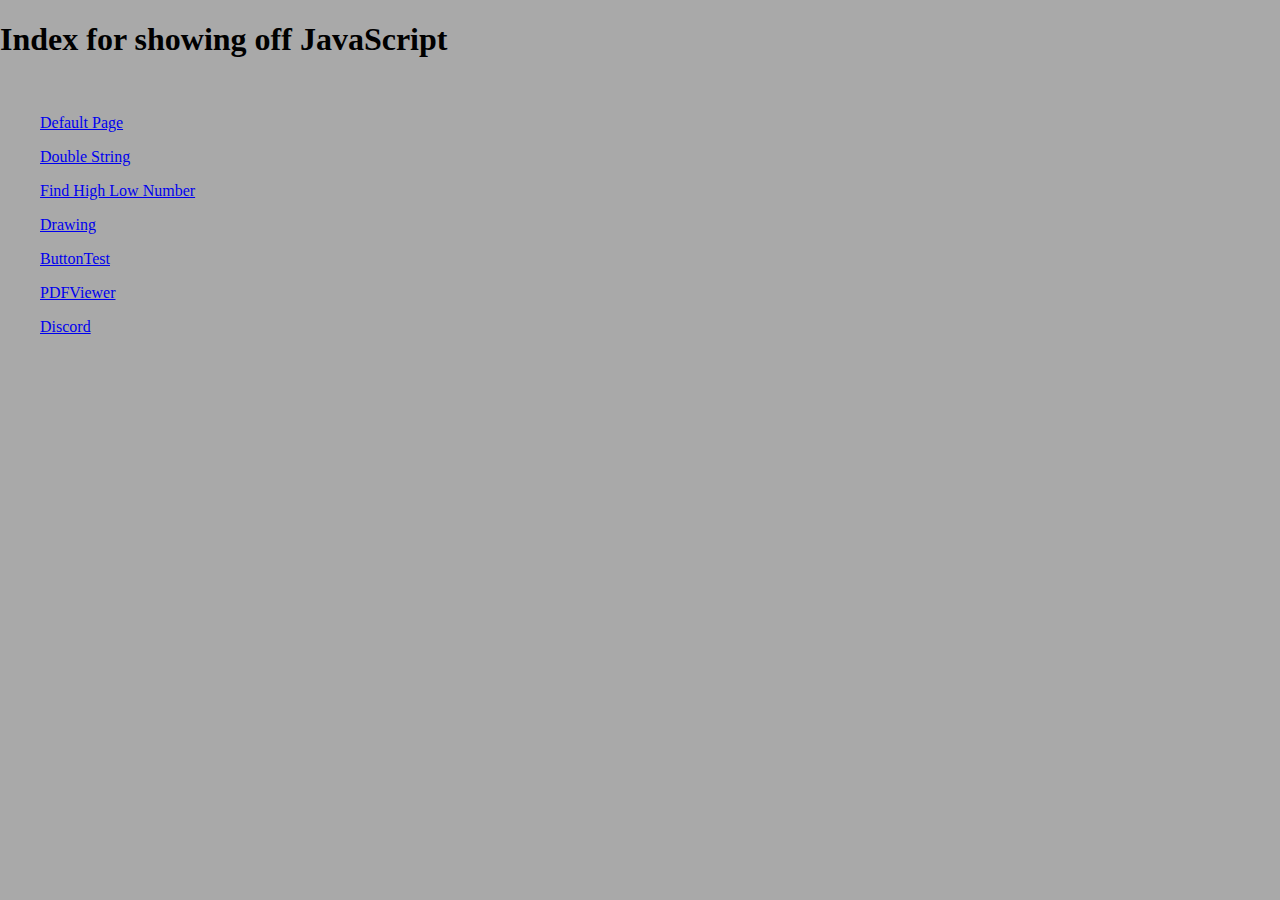
<file: index.html>
<!DOCTYPE html>
<html lang="en">
  <head>
     <meta name="viewport" content="width=device-width, initial-scale=1.0">
    <link rel="stylesheet" href="Pages\Style\Base.css">
    <title>JavaScript Index</title>
  </head>
  <body>
    <div id="frameHolder" class="fullheight">
      <iframe id="baseFrame" src="indexActual.html" height="99%" width="100%" style="border:none;" marginwidth=0 margrinheight=0 frameborder=0>
      </iframe>
    </div>
  </body>
</html>
</file>
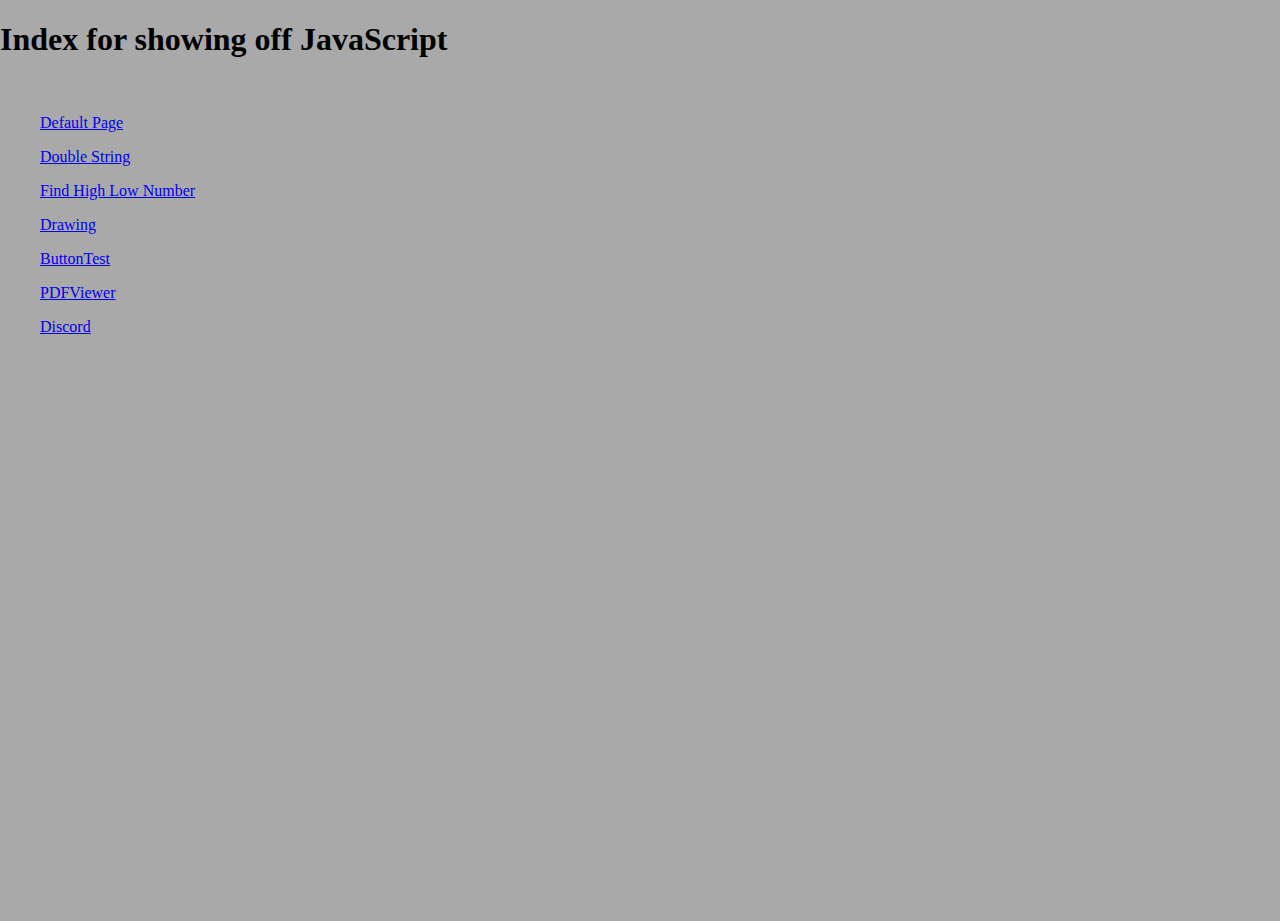
<file: indexActual.html>
<!--
Create RNG Page
Dice Page
DND Info Page
Style with web designer
hidden art and picture zone
Discord Page?
Social links
Intro Page
Host Resume
 -->
<!DOCTYPE html>
<html lang="en">
  <head>
     <meta name="viewport" content="width=device-width, initial-scale=1.0"> 
    <link rel="stylesheet" href="Pages\Style\Base.css">
    <title>JavaScript Index</title>
  </head>
  <body>

    <h1>Index for showing off JavaScript</h1>
    </br>
    <ul><a href="Pages\Default.html">Default Page</a></ul>
    <ul><a href="Pages\DoubleString.html">Double String</a></ul>
    <ul><a href="Pages\FindHighLowNum.html">Find High Low Number</a></ul>
    <ul><a href="Pages\Drawing.html">Drawing</a></ul>
    <ul><a href="Pages\ButtonTest.html">ButtonTest</a></ul>
    <ul><a href="Pages\PdfViewer.html">PDFViewer</a></ul>
    <ul><a href="Pages\Discord.html">Discord</a></ul>
 
 
 
  </body>
</html>
</file>
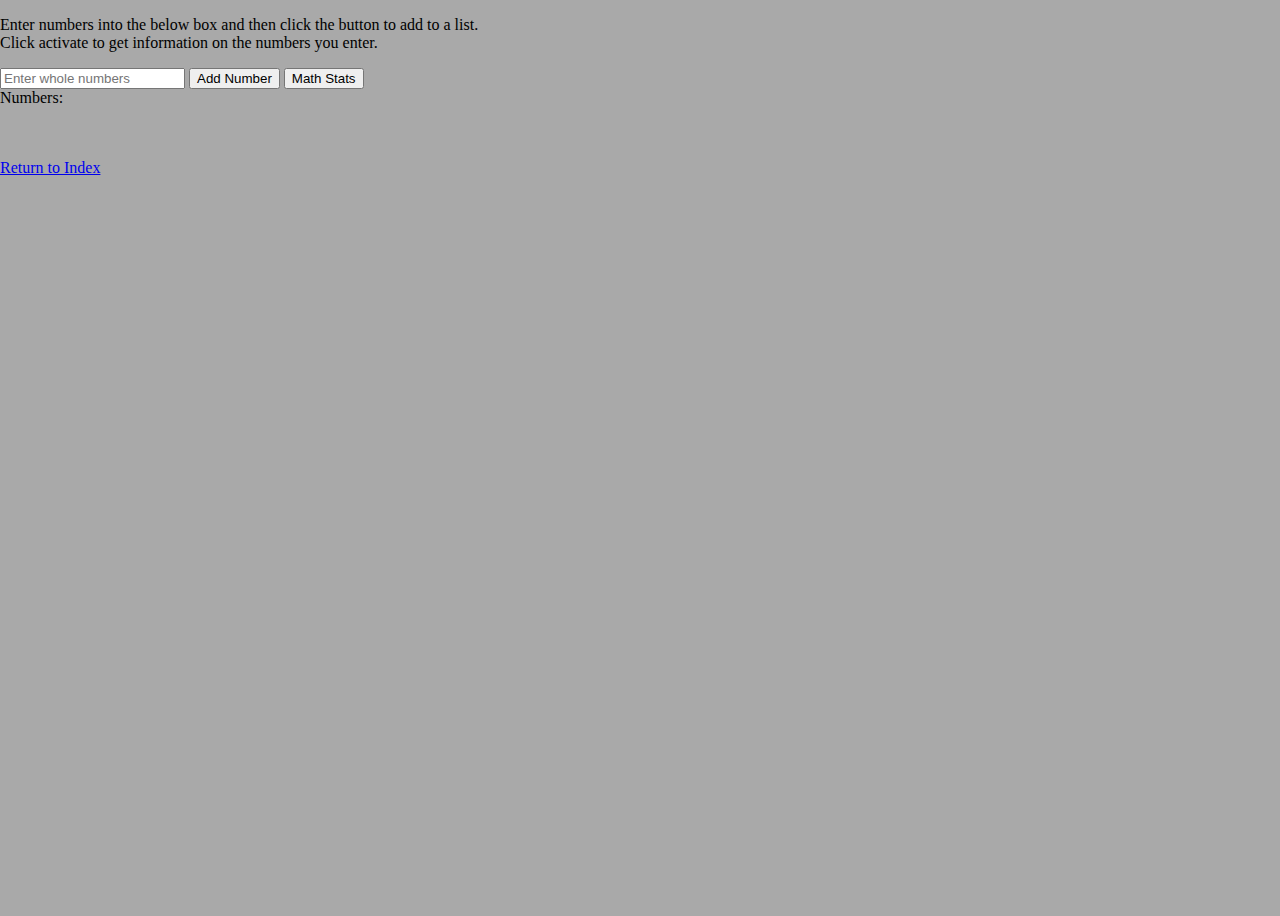
<file: Pages/ButtonTest.html>
<!DOCTYPE html>
<html lang="en">
  <head>
     <meta name="viewport" content="width=device-width, initial-scale=1.0"> 
    <link rel="stylesheet" href="Style\Base.css">
    <script src="PageScripts/ButtonTest.js"></script>
    <title>Button Testing Page</title>
    <script>
    let arrCount =0;
    let arrUser = [];
    </script>
  </head>
  <body>
    <p>Enter numbers into the below box and then click the button to add to a list.</br>
      Click activate to get information on the numbers you enter.</p>
    <input type="text" id="numBox" placeholder="Enter whole numbers">
    <input type="button" id="addBtn" value="Add Number" onclick="addValue()">
    <input type="button" id="mathBtn" value="Math Stats" onclick="mathStats(arrUser,hideBtn.id)">
    <input type="button" id="hideBtn" value="Hide Stats" onclick="hideStats()" style="visibility:hidden;">
    <div id="numAdd">
      Numbers:
    </div>
    <br>
    <script>
      function addValue(){
        var curNum = document.getElementById("numBox").value;
        if(Number.isInteger(Number(curNum))){
          arrUser[arrCount] = curNum;
          arrCount++;
          document.getElementById("numAdd").innerHTML = "Numbers: " +arrUser;
        }
        else{
          alert('Value ' +curNum +' is not a number. Please enter a valid number');
        }
        document.getElementById("numBox").value="";

      }
      /*function activate(){
          mathStats(arrUser,hideBtn.id);
      }*/
      /*function hide(){
        document.getElementById("hideBtn").style.visibility = "hidden";
      }*/
      /*function removeAuto(){

        if(clearText==0){
          document.getElementById("numBox").value="";
        }
        clearText++;
        //alert();
      }*/
    </script>
    <div id="mathStatsDiv" style="visibility:hidden">
    </div>
    <br>
    <div id="overallStatsDiv" style="visibility:hidden">
    </div>
    <p>
      <a href="../index.html">Return to Index</a>
    </P>
  </body>
</html>
</file>
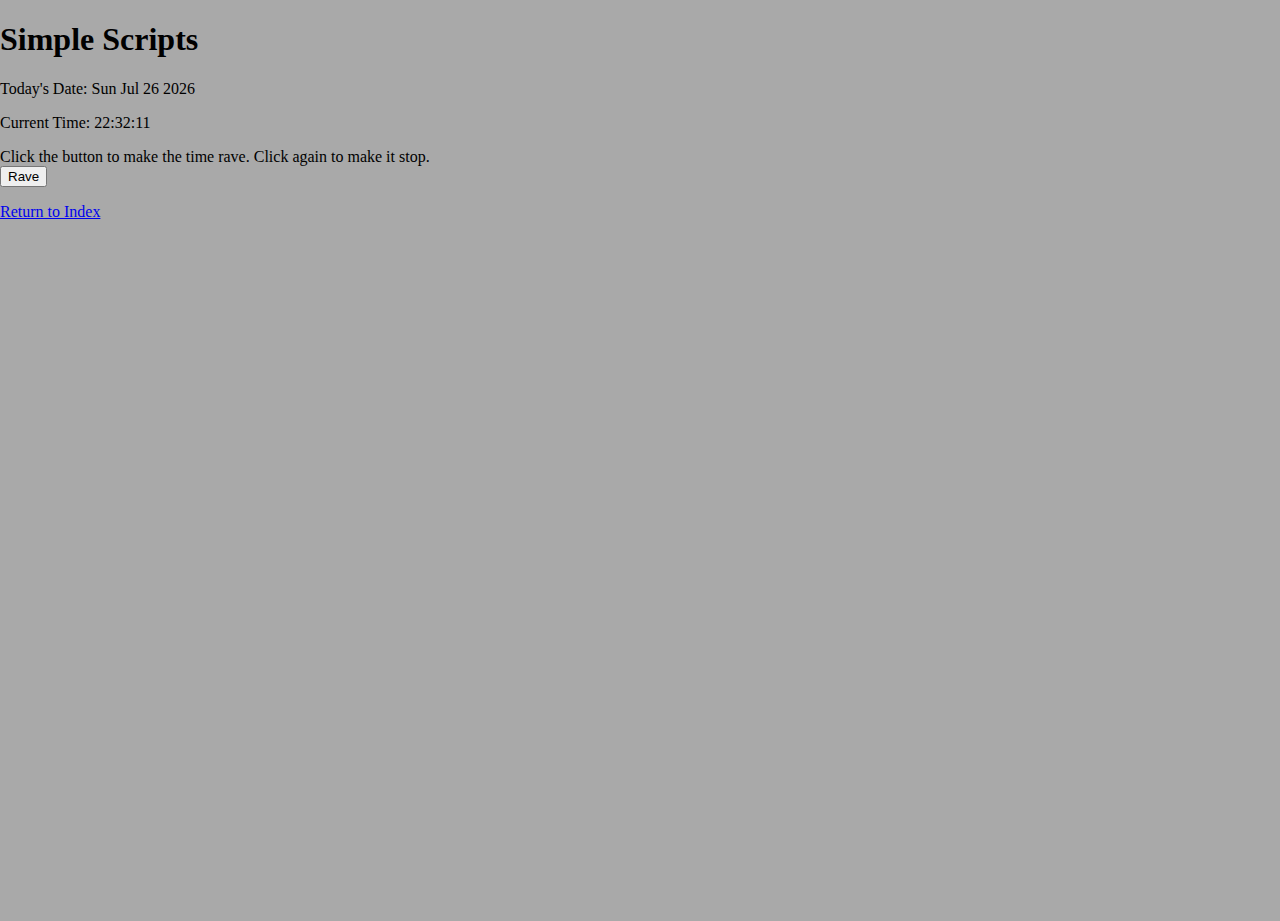
<file: Pages/Default.html>
<!DOCTYPE html>
<html lang="en">
  <head>
     <meta name="viewport" content="width=device-width, initial-scale=1.0"> 
    <link rel="stylesheet" href="Style\Base.css">
    <script src="PageScripts/Default.js"></script>
    <script src="Resources/w3color.js"></script>
    <script>
      let raveClicked =0;
      let counter=0;
      let invert=0;
      let colorVar = new w3color("#000000");
    </script>
    <title>Default Page</title>
  </head>
  <body onload="timer()">
    <h1>Simple Scripts</h1>
    <p>Today's Date:
      <script>
        Default();
      </script>
    </p>
    <div style="display: inline;" id="clockArea"></div>
    <p>
      Click the button to make the time rave. Click again to make it stop.</br>
      <input type="button" value="Rave" id="buttonRave" onclick="Rave()">
    </p>

    <p>
      <a href="../index.html">Return to Index</a>
    </p>
  </body>
</html>
</file>
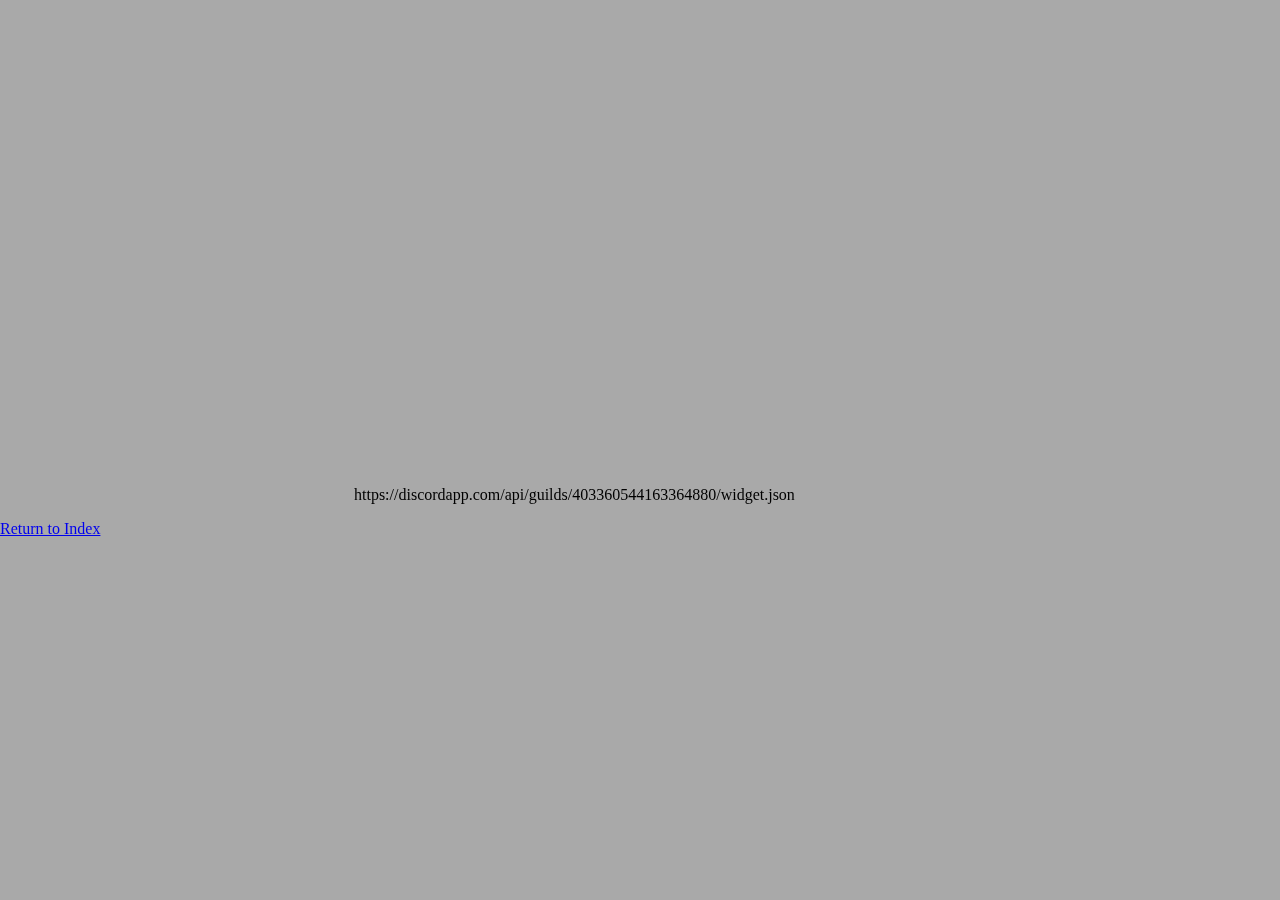
<file: Pages/Discord.html>
<!DOCTYPE html>
<html lang="en">
  <head>
     <meta name="viewport" content="width=device-width, initial-scale=1.0"> 
    <link rel="stylesheet" href="Style\Base.css">

    <title>Discord</title>
  </head>
  <body>
    <iframe src="https://discordapp.com/widget?id=403360544163364880&theme=dark"
    width="350" height="500" allowtransparency="true" frameborder="0"></iframe>
    https://discordapp.com/api/guilds/403360544163364880/widget.json
    <p>
      <a href="../index.html">Return to Index</a>
    </p>
  </body>
</html>
</file>
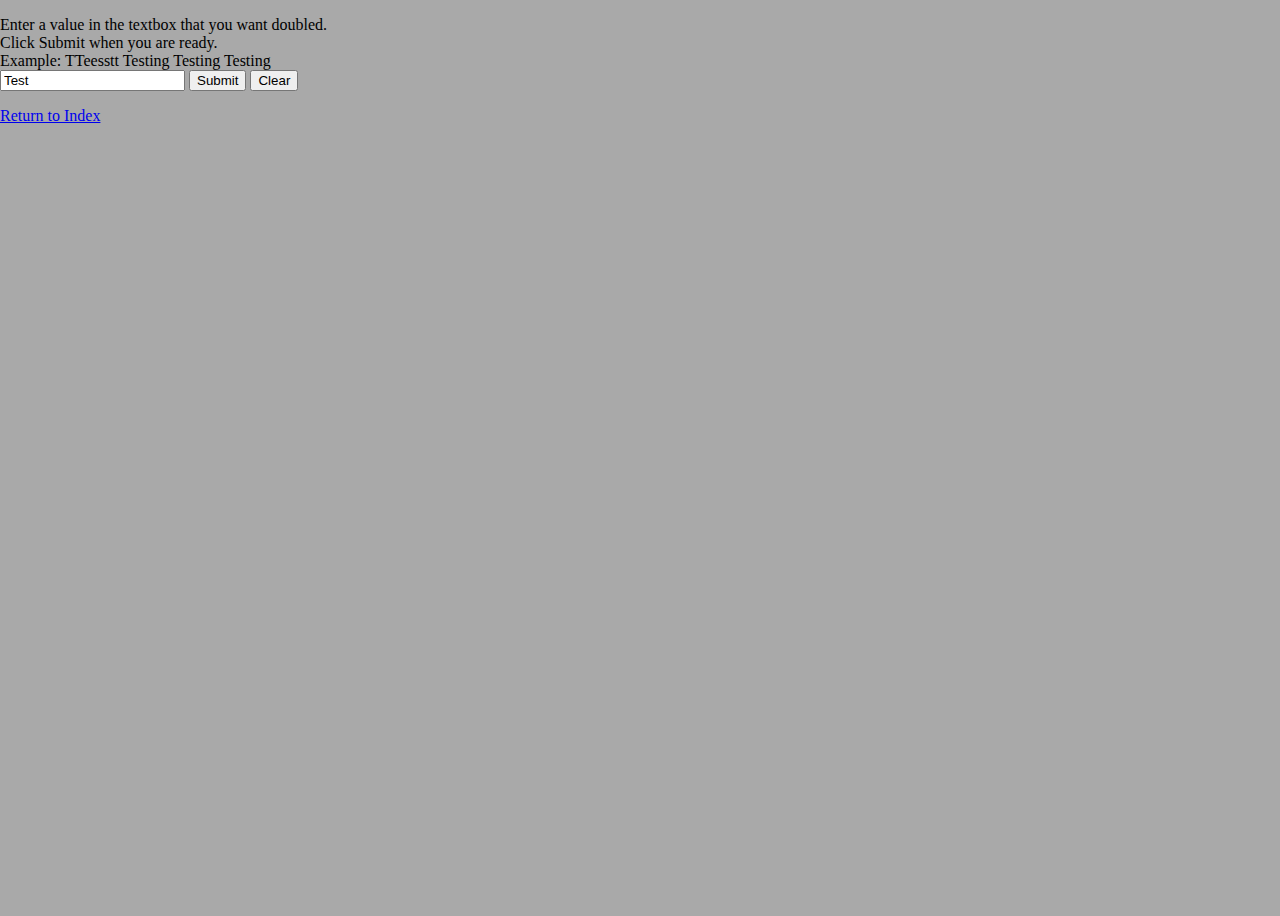
<file: Pages/DoubleString.html>
<!DOCTYPE html>
<html lang="en">
  <head>
     <meta name="viewport" content="width=device-width, initial-scale=1.0"> 
    <link rel="stylesheet" href="Style\Base.css">
    <script src="PageScripts/DoubleString.js"></script>
    <script src="Resources/SimpleFunctions.js"></script>
    <title>Double Strings</title>
  </head>
  <body>
    <!--<script>
      function doubleStrAdd(){
        var str = document.getElementById('inputString').value;
        if(str==''){
          return;
        }
        var curString = document.getElementById('textArea').innerHTML;
        document.getElementById('textArea').innerHTML = doubleChar(str) +"</br>" +curString;
      }
    </script>-->
    <p>
      Enter a value in the textbox that you want doubled.</br>
      Click Submit when you are ready.</br>
      Example: TTeesstt Testing Testing Testing
      </br>
      <input type="text" value="Test" id="inputString">
    <button onclick="doubleStrAdd('inputString','textArea')">Submit</button> <button onclick="clearElement('textArea')">Clear</button>
    </p>

    <div id="textArea">
    </div>
    <p>
      <a href="../index.html">Return to Index</a>
    </P>
  </body>
</html>
</file>
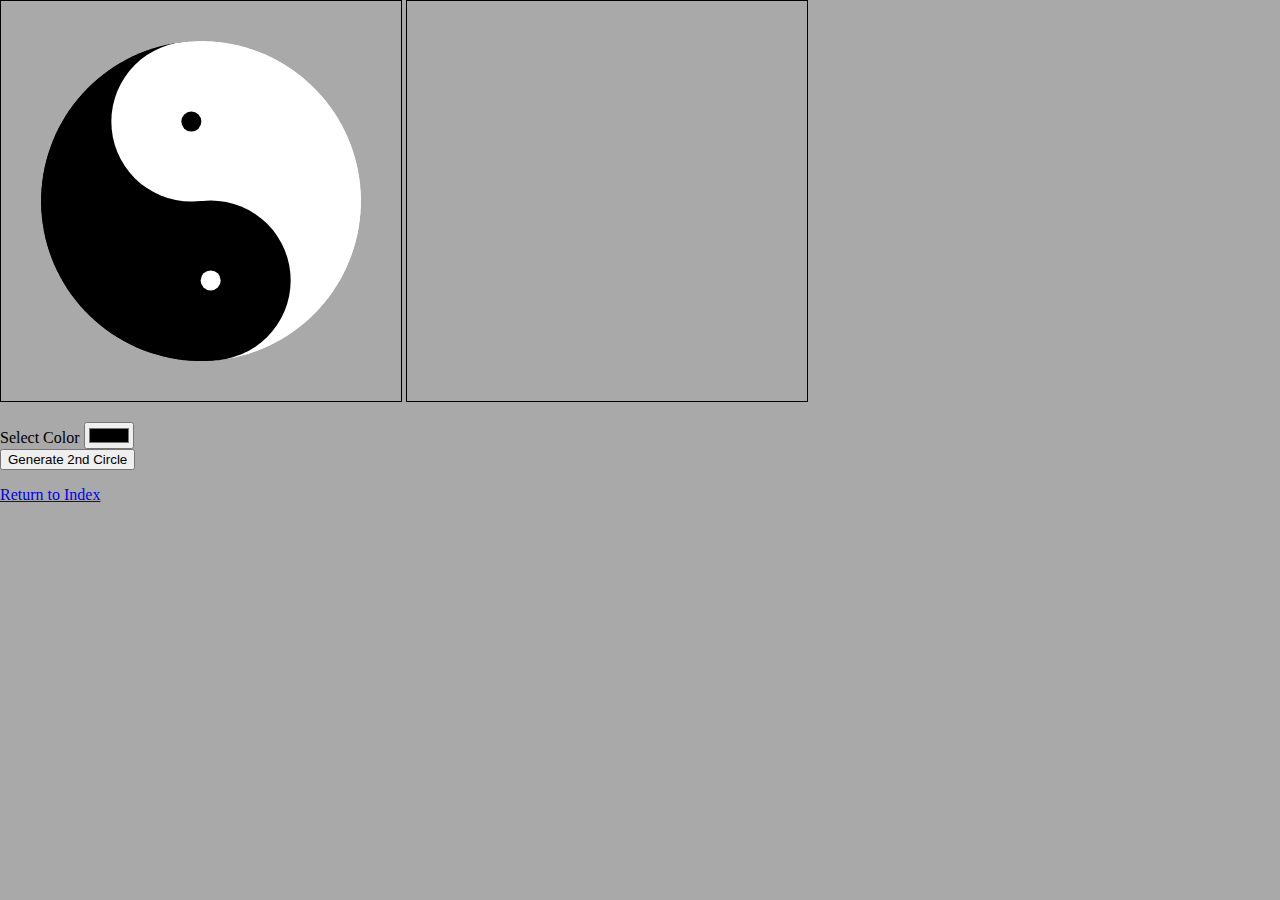
<file: Pages/Drawing.html>
<!--Source http://slicker.me/javascript/yinyang.htm-->
<!DOCTYPE html>
<html lang="en">
  <head>
     <meta name="viewport" content="width=device-width, initial-scale=1.0"> 
    <link rel="stylesheet" href="Style\Base.css">
    <script src="PageScripts/Drawing.js"></script>
    <script src="Resources/w3color.js"></script>
    <title>Drawing</title>
  </head>
  <body>
    <canvas id="myCanvas" width="400" height="400" style="border:1px solid #000000;"></canvas>
    <canvas id="myCanvasTest" width="400" height="400" style="border:1px solid #000000;"></canvas>
    <p>
      <script>
        let canvas = document.getElementById('myCanvas');
        let context = canvas.getContext('2d');
        let counter =0;
        window.requestAnimationFrame(animate);
      </script>
    </p>

    <p>
      <script>
        let canvasTest = document.getElementById('myCanvasTest');
        let contextTest = canvasTest.getContext('2d');
        let counterTest =0;
        //window.requestAnimationFrame(animateTest);
      </script>
    </p>

    <p>
      <form>
        Select Color   <input type="color" value="#000000" id="ColorPicker"><br>
        <input Value="Generate 2nd Circle" type="button" name="MakeColor" onclick="StartTest()">
      </form>
      <script>
      let userColor = "rgb(0,0,0)";
      let userColorIn = "rgb(255,255,255)";
      let curFrame;
      let buttonClicked = 0;
        function StartTest(){
          buttonClicked =1;
          if(counterTest!=0 && buttonClicked==1){
            contextTest.clearRect(0,0,canvasTest.width,canvasTest.height);
            counterTest=0;
            window.cancelAnimationFrame(curFrame);
            //alert("attempted cancel");
          }
          var ChosenColor = document.getElementById("ColorPicker").value;
          //alert(ChosenColor);
          var cC = w3color(ChosenColor);
          var redIn = 255-cC.red;
          var greenIn = 255-cC.green;
          var blueIn = 255-cC.blue
          userColor = cC.toRgbString();
          userColorIn = "rgb("+redIn+","+greenIn+","+blueIn+")";
          window.requestAnimationFrame(animateTest);
        }
      </script>
    </p>
    <p>
      <a href="../index.html">Return to Index</a>
    </P>
  </body>
</html>
</file>
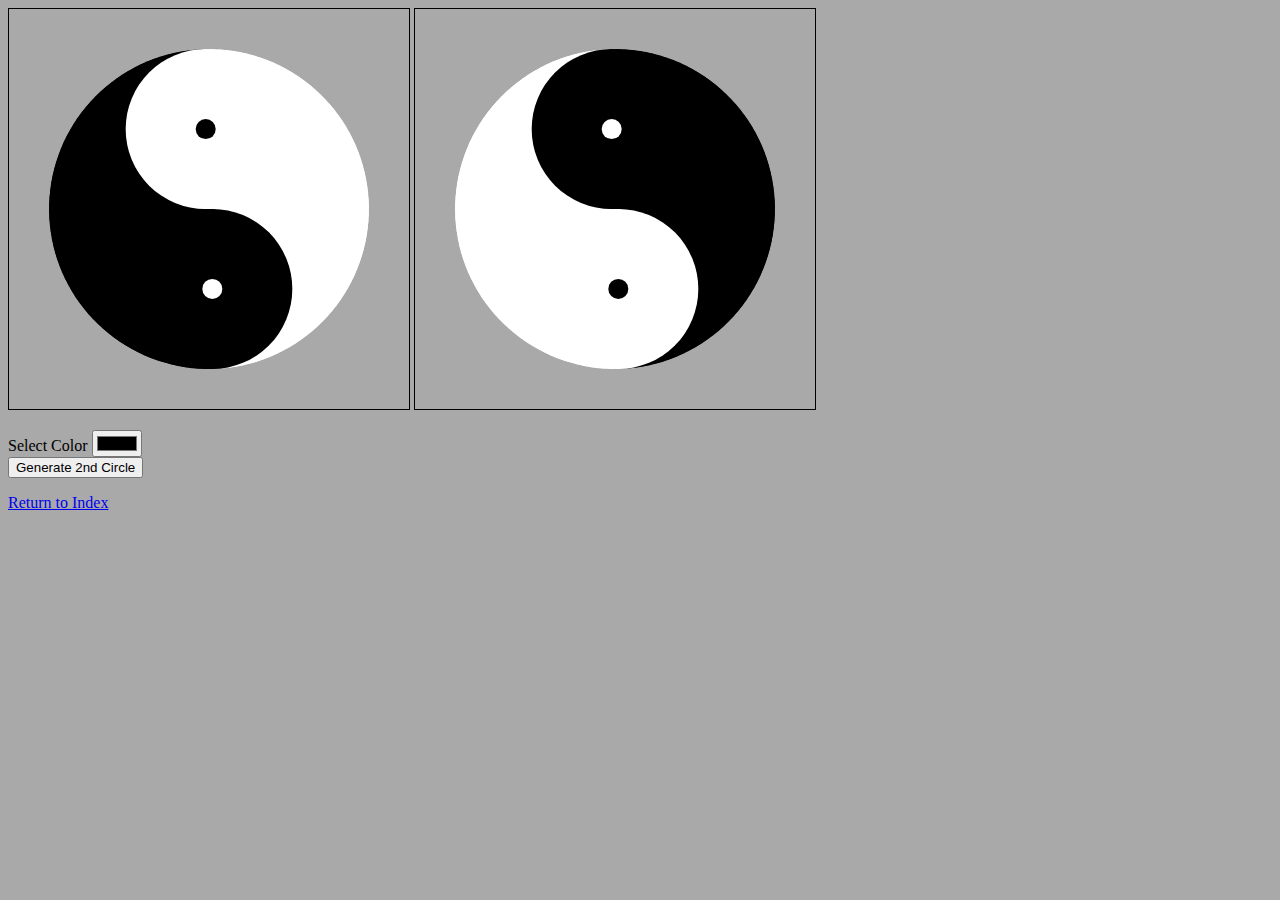
<file: Pages/DrawingStandalone.html>
<!--Source http://slicker.me/javascript/yinyang.htm-->
<!DOCTYPE html>
<html lang="en">
  <head>
    <meta name="viewport" content="width=device-width, initial-scale=1.0"> 
    <style>
      body {background-color: DarkGrey;}
    </style>
    <script>
      /* w3color.js ver.1.18 by w3schools.com (Do not remove this line)*/
      (function () {
      function w3color(color, elmnt) {
        if (!(this instanceof w3color)) { return new w3color(color, elmnt); }
        if (typeof color == "object") {return color; }
        this.attachValues(toColorObject(color));
        if (elmnt) {elmnt.style.backgroundColor = this.toRgbString();}
      }
      w3color.prototype = {
        toRgbString : function () {
          return "rgb(" + this.red + ", " + this.green + ", " + this.blue + ")";
        },
        toRgbaString : function () {
          return "rgba(" + this.red + ", " + this.green + ", " + this.blue + ", " + this.opacity + ")";
        },
        toHwbString : function () {
          return "hwb(" + this.hue + ", " + Math.round(this.whiteness * 100) + "%, " + Math.round(this.blackness * 100) + "%)";
        },
        toHwbStringDecimal : function () {
          return "hwb(" + this.hue + ", " + this.whiteness + ", " + this.blackness + ")";
        },
        toHwbaString : function () {
          return "hwba(" + this.hue + ", " + Math.round(this.whiteness * 100) + "%, " + Math.round(this.blackness * 100) + "%, " + this.opacity + ")";
        },
        toHslString : function () {
          return "hsl(" + this.hue + ", " + Math.round(this.sat * 100) + "%, " + Math.round(this.lightness * 100) + "%)";
        },
        toHslStringDecimal : function () {
          return "hsl(" + this.hue + ", " + this.sat + ", " + this.lightness + ")";
        },
        toHslaString : function () {
          return "hsla(" + this.hue + ", " + Math.round(this.sat * 100) + "%, " + Math.round(this.lightness * 100) + "%, " + this.opacity + ")";
        },
        toCmykString : function () {
          return "cmyk(" + Math.round(this.cyan * 100) + "%, " + Math.round(this.magenta * 100) + "%, " + Math.round(this.yellow * 100) + "%, " + Math.round(this.black * 100) + "%)";
        },
        toCmykStringDecimal : function () {
          return "cmyk(" + this.cyan + ", " + this.magenta + ", " + this.yellow + ", " + this.black + ")";
        },
        toNcolString : function () {
          return this.ncol + ", " + Math.round(this.whiteness * 100) + "%, " + Math.round(this.blackness * 100) + "%";
        },
        toNcolStringDecimal : function () {
          return this.ncol + ", " + this.whiteness + ", " + this.blackness;
        },
        toNcolaString : function () {
          return this.ncol + ", " + Math.round(this.whiteness * 100) + "%, " + Math.round(this.blackness * 100) + "%, " + this.opacity;
        },
        toName : function () {
          var r, g, b, colorhexs = getColorArr('hexs');
          for (i = 0; i < colorhexs.length; i++) {
            r = parseInt(colorhexs[i].substr(0,2), 16);
            g = parseInt(colorhexs[i].substr(2,2), 16);
            b = parseInt(colorhexs[i].substr(4,2), 16);
            if (this.red == r && this.green == g && this.blue == b) {
              return getColorArr('names')[i];
            }
          }
          return "";
        },
        toHexString : function () {
          var r = toHex(this.red);
          var g = toHex(this.green);
          var b = toHex(this.blue);
          return "#" +  r + g + b;
        },
        toRgb : function () {
          return {r : this.red, g : this.green, b : this.blue, a : this.opacity};
        },
        toHsl : function () {
          return {h : this.hue, s : this.sat, l : this.lightness, a : this.opacity};
        },
        toHwb : function () {
          return {h : this.hue, w : this.whiteness, b : this.blackness, a : this.opacity};
        },
        toCmyk : function () {
          return {c : this.cyan, m : this.magenta, y : this.yellow, k : this.black, a : this.opacity};
        },
        toNcol : function () {
          return {ncol : this.ncol, w : this.whiteness, b : this.blackness, a : this.opacity};
        },
        isDark : function (n) {
          var m = (n || 128);
          return (((this.red * 299 + this.green * 587 + this.blue * 114) / 1000) < m);
        },
        saturate : function (n) {
          var x, rgb, color;
          x = (n / 100 || 0.1);
          this.sat += x;
          if (this.sat > 1) {this.sat = 1;}
          rgb = hslToRgb(this.hue, this.sat, this.lightness);
          color = colorObject(rgb, this.opacity, this.hue, this.sat);
          this.attachValues(color);
        },
        desaturate : function (n) {
          var x, rgb, color;
          x = (n / 100 || 0.1);
          this.sat -= x;
          if (this.sat < 0) {this.sat = 0;}
          rgb = hslToRgb(this.hue, this.sat, this.lightness);
          color = colorObject(rgb, this.opacity, this.hue, this.sat);
          this.attachValues(color);
        },
        lighter : function (n) {
          var x, rgb, color;
          x = (n / 100 || 0.1);
          this.lightness += x;
          if (this.lightness > 1) {this.lightness = 1;}
          rgb = hslToRgb(this.hue, this.sat, this.lightness);
          color = colorObject(rgb, this.opacity, this.hue, this.sat);
          this.attachValues(color);
        },
        darker : function (n) {
          var x, rgb, color;
          x = (n / 100 || 0.1);
          this.lightness -= x;
          if (this.lightness < 0) {this.lightness = 0;}
          rgb = hslToRgb(this.hue, this.sat, this.lightness);
          color = colorObject(rgb, this.opacity, this.hue, this.sat);
          this.attachValues(color);
        },
        attachValues : function(color) {
          this.red = color.red;
          this.green = color.green;
          this.blue = color.blue;
          this.hue = color.hue;
          this.sat = color.sat;
          this.lightness = color.lightness;
          this.whiteness = color.whiteness;
          this.blackness = color.blackness;
          this.cyan = color.cyan;
          this.magenta = color.magenta;
          this.yellow = color.yellow;
          this.black = color.black;
          this.ncol = color.ncol;
          this.opacity = color.opacity;
          this.valid = color.valid;
        }
      };
      function toColorObject(c) {
        var x, y, typ, arr = [], arrlength, i, opacity, match, a, hue, sat, rgb, colornames = [], colorhexs = [];
        c = w3trim(c.toLowerCase());
        x = c.substr(0,1).toUpperCase();
        y = c.substr(1);
        a = 1;
        if ((x == "R" || x == "Y" || x == "G" || x == "C" || x == "B" || x == "M" || x == "W") && !isNaN(y)) {
          if (c.length == 6 && c.indexOf(",") == -1) {
          } else {
            c = "ncol(" + c + ")";
          }
        }
        if (c.length != 3 && c.length != 6 && !isNaN(c)) {c = "ncol(" + c + ")";}
        if (c.indexOf(",") > 0 && c.indexOf("(") == -1) {c = "ncol(" + c + ")";}
        if (c.substr(0, 3) == "rgb" || c.substr(0, 3) == "hsl" || c.substr(0, 3) == "hwb" || c.substr(0, 4) == "ncol" || c.substr(0, 4) == "cmyk") {
          if (c.substr(0, 4) == "ncol") {
            if (c.split(",").length == 4 && c.indexOf("ncola") == -1) {
              c = c.replace("ncol", "ncola");
            }
            typ = "ncol";
            c = c.substr(4);
          } else if (c.substr(0, 4) == "cmyk") {
            typ = "cmyk";
            c = c.substr(4);
          } else {
            typ = c.substr(0, 3);
            c = c.substr(3);
          }
          arrlength = 3;
          opacity = false;
          if (c.substr(0, 1).toLowerCase() == "a") {
            arrlength = 4;
            opacity = true;
            c = c.substr(1);
          } else if (typ == "cmyk") {
            arrlength = 4;
            if (c.split(",").length == 5) {
              arrlength = 5;
              opacity = true;
            }
          }
          c = c.replace("(", "");
          c = c.replace(")", "");
          arr = c.split(",");
          if (typ == "rgb") {
            if (arr.length != arrlength) {
              return emptyObject();
            }
            for (i = 0; i < arrlength; i++) {
              if (arr[i] == "" || arr[i] == " ") {arr[i] = "0"; }
              if (arr[i].indexOf("%") > -1) {
                arr[i] = arr[i].replace("%", "");
                arr[i] = Number(arr[i] / 100);
                if (i < 3 ) {arr[i] = Math.round(arr[i] * 255);}
              }
              if (isNaN(arr[i])) {return emptyObject(); }
              if (parseInt(arr[i]) > 255) {arr[i] = 255; }
              if (i < 3) {arr[i] = parseInt(arr[i]);}
              if (i == 3 && Number(arr[i]) > 1) {arr[i] = 1;}
            }
            rgb = {r : arr[0], g : arr[1], b : arr[2]};
            if (opacity == true) {a = Number(arr[3]);}
          }
          if (typ == "hsl" || typ == "hwb" || typ == "ncol") {
            while (arr.length < arrlength) {arr.push("0"); }
            if (typ == "hsl" || typ == "hwb") {
              if (parseInt(arr[0]) >= 360) {arr[0] = 0; }
            }
            for (i = 1; i < arrlength; i++) {
              if (arr[i].indexOf("%") > -1) {
                arr[i] = arr[i].replace("%", "");
                arr[i] = Number(arr[i]);
                if (isNaN(arr[i])) {return emptyObject(); }
                arr[i] = arr[i] / 100;
              } else {
                arr[i] = Number(arr[i]);
              }
              if (Number(arr[i]) > 1) {arr[i] = 1;}
              if (Number(arr[i]) < 0) {arr[i] = 0;}
            }
            if (typ == "hsl") {rgb = hslToRgb(arr[0], arr[1], arr[2]); hue = Number(arr[0]); sat = Number(arr[1]);}
            if (typ == "hwb") {rgb = hwbToRgb(arr[0], arr[1], arr[2]);}
            if (typ == "ncol") {rgb = ncolToRgb(arr[0], arr[1], arr[2]);}
            if (opacity == true) {a = Number(arr[3]);}
          }
          if (typ == "cmyk") {
            while (arr.length < arrlength) {arr.push("0"); }
            for (i = 0; i < arrlength; i++) {
              if (arr[i].indexOf("%") > -1) {
                arr[i] = arr[i].replace("%", "");
                arr[i] = Number(arr[i]);
                if (isNaN(arr[i])) {return emptyObject(); }
                arr[i] = arr[i] / 100;
              } else {
                arr[i] = Number(arr[i]);
              }
              if (Number(arr[i]) > 1) {arr[i] = 1;}
              if (Number(arr[i]) < 0) {arr[i] = 0;}
            }
            rgb = cmykToRgb(arr[0], arr[1], arr[2], arr[3]);
            if (opacity == true) {a = Number(arr[4]);}
          }
        } else if (c.substr(0, 3) == "ncs") {
          rgb = ncsToRgb(c);
        } else {
          match = false;
          colornames = getColorArr('names');
          for (i = 0; i < colornames.length; i++) {
            if (c.toLowerCase() == colornames[i].toLowerCase()) {
              colorhexs = getColorArr('hexs');
              match = true;
              rgb = {
                r : parseInt(colorhexs[i].substr(0,2), 16),
                g : parseInt(colorhexs[i].substr(2,2), 16),
                b : parseInt(colorhexs[i].substr(4,2), 16)
              };
              break;
            }
          }
          if (match == false) {
            c = c.replace("#", "");
            if (c.length == 3) {c = c.substr(0,1) + c.substr(0,1) + c.substr(1,1) + c.substr(1,1) + c.substr(2,1) + c.substr(2,1);}
            for (i = 0; i < c.length; i++) {
              if (!isHex(c.substr(i, 1))) {return emptyObject(); }
            }
            arr[0] = parseInt(c.substr(0,2), 16);
            arr[1] = parseInt(c.substr(2,2), 16);
            arr[2] = parseInt(c.substr(4,2), 16);
            for (i = 0; i < 3; i++) {
              if (isNaN(arr[i])) {return emptyObject(); }
            }
            rgb = {
              r : arr[0],
              g : arr[1],
              b : arr[2]
            };
          }
        }
        return colorObject(rgb, a, hue, sat);
      }
      function colorObject(rgb, a, h, s) {
        var hsl, hwb, cmyk, ncol, color, hue, sat;
        if (!rgb) {return emptyObject();}
        if (!a) {a = 1;}
        hsl = rgbToHsl(rgb.r, rgb.g, rgb.b);
        hwb = rgbToHwb(rgb.r, rgb.g, rgb.b);
        cmyk = rgbToCmyk(rgb.r, rgb.g, rgb.b);
        hue = (h || hsl.h);
        sat = (s || hsl.s);
        ncol = hueToNcol(hue);
        color = {
          red : rgb.r,
          green : rgb.g,
          blue : rgb.b,
          hue : hue,
          sat : sat,
          lightness : hsl.l,
          whiteness : hwb.w,
          blackness : hwb.b,
          cyan : cmyk.c,
          magenta : cmyk.m,
          yellow : cmyk.y,
          black : cmyk.k,
          ncol : ncol,
          opacity : a,
          valid : true
        };
        color = roundDecimals(color);
        return color;
      }
      function emptyObject() {
        return {
          red : 0,
          green : 0,
          blue : 0,
          hue : 0,
          sat : 0,
          lightness : 0,
          whiteness : 0,
          blackness : 0,
          cyan : 0,
          magenta : 0,
          yellow : 0,
          black : 0,
          ncol : "R",
          opacity : 1,
          valid : false
        };
      }
      function getColorArr(x) {
        if (x == "names") {return ['AliceBlue','AntiqueWhite','Aqua','Aquamarine','Azure','Beige','Bisque','Black','BlanchedAlmond','Blue','BlueViolet','Brown','BurlyWood','CadetBlue','Chartreuse','Chocolate','Coral','CornflowerBlue','Cornsilk','Crimson','Cyan','DarkBlue','DarkCyan','DarkGoldenRod','DarkGray','DarkGrey','DarkGreen','DarkKhaki','DarkMagenta','DarkOliveGreen','DarkOrange','DarkOrchid','DarkRed','DarkSalmon','DarkSeaGreen','DarkSlateBlue','DarkSlateGray','DarkSlateGrey','DarkTurquoise','DarkViolet','DeepPink','DeepSkyBlue','DimGray','DimGrey','DodgerBlue','FireBrick','FloralWhite','ForestGreen','Fuchsia','Gainsboro','GhostWhite','Gold','GoldenRod','Gray','Grey','Green','GreenYellow','HoneyDew','HotPink','IndianRed','Indigo','Ivory','Khaki','Lavender','LavenderBlush','LawnGreen','LemonChiffon','LightBlue','LightCoral','LightCyan','LightGoldenRodYellow','LightGray','LightGrey','LightGreen','LightPink','LightSalmon','LightSeaGreen','LightSkyBlue','LightSlateGray','LightSlateGrey','LightSteelBlue','LightYellow','Lime','LimeGreen','Linen','Magenta','Maroon','MediumAquaMarine','MediumBlue','MediumOrchid','MediumPurple','MediumSeaGreen','MediumSlateBlue','MediumSpringGreen','MediumTurquoise','MediumVioletRed','MidnightBlue','MintCream','MistyRose','Moccasin','NavajoWhite','Navy','OldLace','Olive','OliveDrab','Orange','OrangeRed','Orchid','PaleGoldenRod','PaleGreen','PaleTurquoise','PaleVioletRed','PapayaWhip','PeachPuff','Peru','Pink','Plum','PowderBlue','Purple','RebeccaPurple','Red','RosyBrown','RoyalBlue','SaddleBrown','Salmon','SandyBrown','SeaGreen','SeaShell','Sienna','Silver','SkyBlue','SlateBlue','SlateGray','SlateGrey','Snow','SpringGreen','SteelBlue','Tan','Teal','Thistle','Tomato','Turquoise','Violet','Wheat','White','WhiteSmoke','Yellow','YellowGreen']; }
        if (x == "hexs") {return ['f0f8ff','faebd7','00ffff','7fffd4','f0ffff','f5f5dc','ffe4c4','000000','ffebcd','0000ff','8a2be2','a52a2a','deb887','5f9ea0','7fff00','d2691e','ff7f50','6495ed','fff8dc','dc143c','00ffff','00008b','008b8b','b8860b','a9a9a9','a9a9a9','006400','bdb76b','8b008b','556b2f','ff8c00','9932cc','8b0000','e9967a','8fbc8f','483d8b','2f4f4f','2f4f4f','00ced1','9400d3','ff1493','00bfff','696969','696969','1e90ff','b22222','fffaf0','228b22','ff00ff','dcdcdc','f8f8ff','ffd700','daa520','808080','808080','008000','adff2f','f0fff0','ff69b4','cd5c5c','4b0082','fffff0','f0e68c','e6e6fa','fff0f5','7cfc00','fffacd','add8e6','f08080','e0ffff','fafad2','d3d3d3','d3d3d3','90ee90','ffb6c1','ffa07a','20b2aa','87cefa','778899','778899','b0c4de','ffffe0','00ff00','32cd32','faf0e6','ff00ff','800000','66cdaa','0000cd','ba55d3','9370db','3cb371','7b68ee','00fa9a','48d1cc','c71585','191970','f5fffa','ffe4e1','ffe4b5','ffdead','000080','fdf5e6','808000','6b8e23','ffa500','ff4500','da70d6','eee8aa','98fb98','afeeee','db7093','ffefd5','ffdab9','cd853f','ffc0cb','dda0dd','b0e0e6','800080','663399','ff0000','bc8f8f','4169e1','8b4513','fa8072','f4a460','2e8b57','fff5ee','a0522d','c0c0c0','87ceeb','6a5acd','708090','708090','fffafa','00ff7f','4682b4','d2b48c','008080','d8bfd8','ff6347','40e0d0','ee82ee','f5deb3','ffffff','f5f5f5','ffff00','9acd32']; }
      }
      function roundDecimals(c) {
        c.red = Number(c.red.toFixed(0));
        c.green = Number(c.green.toFixed(0));
        c.blue = Number(c.blue.toFixed(0));
        c.hue = Number(c.hue.toFixed(0));
        c.sat = Number(c.sat.toFixed(2));
        c.lightness = Number(c.lightness.toFixed(2));
        c.whiteness = Number(c.whiteness.toFixed(2));
        c.blackness = Number(c.blackness.toFixed(2));
        c.cyan = Number(c.cyan.toFixed(2));
        c.magenta = Number(c.magenta.toFixed(2));
        c.yellow = Number(c.yellow.toFixed(2));
        c.black = Number(c.black.toFixed(2));
        c.ncol = c.ncol.substr(0, 1) + Math.round(Number(c.ncol.substr(1)));
        c.opacity = Number(c.opacity.toFixed(2));
        return c;
      }
      function hslToRgb(hue, sat, light) {
        var t1, t2, r, g, b;
        hue = hue / 60;
        if ( light <= 0.5 ) {
          t2 = light * (sat + 1);
        } else {
          t2 = light + sat - (light * sat);
        }
        t1 = light * 2 - t2;
        r = hueToRgb(t1, t2, hue + 2) * 255;
        g = hueToRgb(t1, t2, hue) * 255;
        b = hueToRgb(t1, t2, hue - 2) * 255;
        return {r : r, g : g, b : b};
      }
      function hueToRgb(t1, t2, hue) {
        if (hue < 0) hue += 6;
        if (hue >= 6) hue -= 6;
        if (hue < 1) return (t2 - t1) * hue + t1;
        else if(hue < 3) return t2;
        else if(hue < 4) return (t2 - t1) * (4 - hue) + t1;
        else return t1;
      }
      function hwbToRgb(hue, white, black) {
        var i, rgb, rgbArr = [], tot;
        rgb = hslToRgb(hue, 1, 0.50);
        rgbArr[0] = rgb.r / 255;
        rgbArr[1] = rgb.g / 255;
        rgbArr[2] = rgb.b / 255;
        tot = white + black;
        if (tot > 1) {
          white = Number((white / tot).toFixed(2));
          black = Number((black / tot).toFixed(2));
        }
        for (i = 0; i < 3; i++) {
          rgbArr[i] *= (1 - (white) - (black));
          rgbArr[i] += (white);
          rgbArr[i] = Number(rgbArr[i] * 255);
        }
        return {r : rgbArr[0], g : rgbArr[1], b : rgbArr[2] };
      }
      function cmykToRgb(c, m, y, k) {
        var r, g, b;
        r = 255 - ((Math.min(1, c * (1 - k) + k)) * 255);
        g = 255 - ((Math.min(1, m * (1 - k) + k)) * 255);
        b = 255 - ((Math.min(1, y * (1 - k) + k)) * 255);
        return {r : r, g : g, b : b};
      }
      function ncolToRgb(ncol, white, black) {
        var letter, percent, h, w, b;
        h = ncol;
        if (isNaN(ncol.substr(0,1))) {
          letter = ncol.substr(0,1).toUpperCase();
          percent = ncol.substr(1);
          if (percent == "") {percent = 0;}
          percent = Number(percent);
          if (isNaN(percent)) {return false;}
          if (letter == "R") {h = 0 + (percent * 0.6);}
          if (letter == "Y") {h = 60 + (percent * 0.6);}
          if (letter == "G") {h = 120 + (percent * 0.6);}
          if (letter == "C") {h = 180 + (percent * 0.6);}
          if (letter == "B") {h = 240 + (percent * 0.6);}
          if (letter == "M") {h = 300 + (percent * 0.6);}
          if (letter == "W") {
            h = 0;
            white = 1 - (percent / 100);
            black = (percent / 100);
          }
        }
        return hwbToRgb(h, white, black);
      }
      function hueToNcol(hue) {
        while (hue >= 360) {
          hue = hue - 360;
        }
        if (hue < 60) {return "R" + (hue / 0.6); }
        if (hue < 120) {return "Y" + ((hue - 60) / 0.6); }
        if (hue < 180) {return "G" + ((hue - 120) / 0.6); }
        if (hue < 240) {return "C" + ((hue - 180) / 0.6); }
        if (hue < 300) {return "B" + ((hue - 240) / 0.6); }
        if (hue < 360) {return "M" + ((hue - 300) / 0.6); }
      }
      function ncsToRgb(ncs){
        var black, chroma, bc, percent, black1, chroma1, red1, factor1, blue1, red1, red2, green2, blue2, max, factor2, grey, r, g, b;
        ncs = w3trim(ncs).toUpperCase();
        ncs = ncs.replace("(", "");
        ncs = ncs.replace(")", "");
        ncs = ncs.replace("NCS", "NCS ");
        ncs = ncs.replace(/  /g, " ");
        if (ncs.indexOf("NCS") == -1) {ncs = "NCS " + ncs;}
        ncs = ncs.match(/^(?:NCS|NCS\sS)\s(\d{2})(\d{2})-(N|[A-Z])(\d{2})?([A-Z])?$/);
        if (ncs === null) return false;
        black = parseInt(ncs[1], 10);
        chroma = parseInt(ncs[2], 10);
        bc = ncs[3];
        if (bc != "N" && bc != "Y" && bc != "R" && bc != "B" && bc != "G") {return false;}
        percent = parseInt(ncs[4], 10) || 0;
        if (bc !== 'N') {
          black1 = (1.05 * black - 5.25);
          chroma1 = chroma;
          if (bc === 'Y' && percent <= 60) {
            red1 = 1;
          } else if (( bc === 'Y' && percent > 60) || ( bc === 'R' && percent <= 80)) {
            if (bc === 'Y') {
              factor1 = percent - 60;
            } else {
              factor1 = percent + 40;
            }
            red1 = ((Math.sqrt(14884 - Math.pow(factor1, 2))) - 22) / 100;
          } else if ((bc === 'R' && percent > 80) || (bc === 'B')) {
            red1 = 0;
          } else if (bc === 'G') {
            factor1 = (percent - 170);
            red1 = ((Math.sqrt(33800 - Math.pow(factor1, 2))) - 70) / 100;
          }
          if (bc === 'Y' && percent <= 80) {
            blue1 = 0;
          } else if (( bc === 'Y' && percent > 80) || ( bc === 'R' && percent <= 60)) {
            if (bc ==='Y') {
              factor1 = (percent - 80) + 20.5;
            } else {
              factor1 = (percent + 20) + 20.5;
            }
            blue1 = (104 - (Math.sqrt(11236 - Math.pow(factor1, 2)))) / 100;
          } else if ((bc === 'R' && percent > 60) || ( bc === 'B' && percent <= 80)) {
            if (bc ==='R') {
              factor1 = (percent - 60) - 60;
            } else {
              factor1 = (percent + 40) - 60;
            }
            blue1 = ((Math.sqrt(10000 - Math.pow(factor1, 2))) - 10) / 100;
          } else if (( bc === 'B' && percent > 80) || ( bc === 'G' && percent <= 40)) {
            if (bc === 'B') {
              factor1 = (percent - 80) - 131;
            } else {
              factor1 = (percent + 20) - 131;
            }
            blue1 = (122 - (Math.sqrt(19881 - Math.pow(factor1, 2)))) / 100;
          } else if (bc === 'G' && percent > 40) {
            blue1 = 0;
          }
          if (bc === 'Y') {
            green1 = (85 - 17/20 * percent) / 100;
          } else if (bc === 'R' && percent <= 60) {
            green1 = 0;
          } else if (bc === 'R' && percent > 60) {
            factor1 = (percent - 60) + 35;
            green1 = (67.5 - (Math.sqrt(5776 - Math.pow(factor1, 2)))) / 100;
          } else if (bc === 'B' && percent <= 60) {
            factor1 = (1*percent - 68.5);
            green1 = (6.5 + (Math.sqrt(7044.5 - Math.pow(factor1, 2)))) / 100;
          } else if ((bc === 'B' && percent > 60) || ( bc === 'G' && percent <= 60)) {
            green1 = 0.9;
          } else if (bc === 'G' && percent > 60) {
            factor1 = (percent - 60);
            green1 = (90 - (1/8 * factor1)) / 100;
          }
          factor1 = (red1 + green1 + blue1)/3;
          red2 = ((factor1 - red1) * (100 - chroma1) / 100) + red1;
          green2 = ((factor1 - green1) * (100 - chroma1) / 100) + green1;
          blue2 = ((factor1 - blue1) * (100 - chroma1) / 100) + blue1;
          if (red2 > green2 && red2 > blue2) {
            max = red2;
          } else if (green2 > red2 && green2 > blue2) {
            max = green2;
          } else if (blue2 > red2 && blue2 > green2) {
            max = blue2;
          } else {
            max = (red2 + green2 + blue2) / 3;
          }
          factor2 = 1 / max;
          r = parseInt((red2 * factor2 * (100 - black1) / 100) * 255, 10);
          g = parseInt((green2 * factor2 * (100 - black1) / 100) * 255, 10);
          b = parseInt((blue2 * factor2 * (100 - black1) / 100) * 255, 10);
          if (r > 255) {r = 255;}
          if (g > 255) {g = 255;}
          if (b > 255) {b = 255;}
          if (r < 0) {r = 0;}
          if (g < 0) {g = 0;}
          if (b < 0) {b = 0;}
        } else {
          grey = parseInt((1 - black / 100) * 255, 10);
          if (grey > 255) {grey = 255;}
          if (grey < 0) {grey = 0;}
          r = grey;
          g = grey;
          b = grey;
        }
        return {
          r : r,
          g : g,
          b : b
        };
      }
      function rgbToHsl(r, g, b) {
        var min, max, i, l, s, maxcolor, h, rgb = [];
        rgb[0] = r / 255;
        rgb[1] = g / 255;
        rgb[2] = b / 255;
        min = rgb[0];
        max = rgb[0];
        maxcolor = 0;
        for (i = 0; i < rgb.length - 1; i++) {
          if (rgb[i + 1] <= min) {min = rgb[i + 1];}
          if (rgb[i + 1] >= max) {max = rgb[i + 1];maxcolor = i + 1;}
        }
        if (maxcolor == 0) {
          h = (rgb[1] - rgb[2]) / (max - min);
        }
        if (maxcolor == 1) {
          h = 2 + (rgb[2] - rgb[0]) / (max - min);
        }
        if (maxcolor == 2) {
          h = 4 + (rgb[0] - rgb[1]) / (max - min);
        }
        if (isNaN(h)) {h = 0;}
        h = h * 60;
        if (h < 0) {h = h + 360; }
        l = (min + max) / 2;
        if (min == max) {
          s = 0;
        } else {
          if (l < 0.5) {
            s = (max - min) / (max + min);
          } else {
            s = (max - min) / (2 - max - min);
          }
        }
        s = s;
        return {h : h, s : s, l : l};
      }
      function rgbToHwb(r, g, b) {
        var h, w, bl;
        r = r / 255;
        g = g / 255;
        b = b / 255;
        max = Math.max(r, g, b);
        min = Math.min(r, g, b);
        chroma = max - min;
        if (chroma == 0) {
          h = 0;
        } else if (r == max) {
          h = (((g - b) / chroma) % 6) * 360;
        } else if (g == max) {
          h = ((((b - r) / chroma) + 2) % 6) * 360;
        } else {
          h = ((((r - g) / chroma) + 4) % 6) * 360;
        }
        w = min;
        bl = 1 - max;
        return {h : h, w : w, b : bl};
      }
      function rgbToCmyk(r, g, b) {
        var c, m, y, k;
        r = r / 255;
        g = g / 255;
        b = b / 255;
        max = Math.max(r, g, b);
        k = 1 - max;
        if (k == 1) {
          c = 0;
          m = 0;
          y = 0;
        } else {
          c = (1 - r - k) / (1 - k);
          m = (1 - g - k) / (1 - k);
          y = (1 - b - k) / (1 - k);
        }
        return {c : c, m : m, y : y, k : k};
      }
      function toHex(n) {
        var hex = n.toString(16);
        while (hex.length < 2) {hex = "0" + hex; }
        return hex;
      }
      function cl(x) {
        console.log(x);
      }
      function w3trim(x) {
        return x.replace(/^\s+|\s+$/g, '');
      }
      function isHex(x) {
        return ('0123456789ABCDEFabcdef'.indexOf(x) > -1);
      }
      window.w3color = w3color;

      })();

      function w3SetColorsByAttribute() {
      var z, i, att;
      z = document.getElementsByTagName("*");
      for (i = 0; i < z.length; i++) {
        att = z[i].getAttribute("data-w3-color");
        if (att) {
          z[i].style.backgroundColor = w3color(att).toRgbString();
        }
      }
    }
    </script>

    <script>
      function circle(x,y,radius,color) {
              context.fillStyle = color;
              context.beginPath();
              context.arc(x, y, radius, 0, 2 * Math.PI);
              context.fill();
      }

      function animate() {
              let x1=canvas.width/2+80*Math.sin(counter/Math.PI/4);
              let y1=canvas.height/2+80*Math.cos(counter/Math.PI/4);
              let x2=canvas.width/2+80*Math.sin(counter/Math.PI/4+Math.PI);
              let y2=canvas.height/2+80*Math.cos(counter/Math.PI/4+Math.PI);

              circle(x1,y1,80,'rgb(255,255,255)');
              circle(x2,y2,80, 'rgb(0,0,0)');
              circle(x2,y2,10,'rgb(255,255,255)');
              circle(x1,y1,10,'rgb(0,0,0)');
              counter++;
              window.requestAnimationFrame(animate);
      }

      function circle2(x,y,radius,color) {
              context2.fillStyle = color;
              context2.beginPath();
              context2.arc(x, y, radius, 0, 2 * Math.PI);
              context2.fill();
      }

      function animate2() {
              let x12=canvas2.width/2+80*Math.sin(counter2/Math.PI/4);
              let y12=canvas2.height/2+80*Math.cos(counter2/Math.PI/4);
              let x22=canvas2.width/2+80*Math.sin(counter2/Math.PI/4+Math.PI);
              let y22=canvas2.height/2+80*Math.cos(counter2/Math.PI/4+Math.PI);

              circle2(x12,y12,80,userColor);
              circle2(x22,y22,80, userColorIn);
              circle2(x22,y22,10,userColor);
              circle2(x12,y12,10,userColorIn);
              counter2++;
              curFrame = window.requestAnimationFrame(animate2);
      }
    </script>
    <title>Drawing</title>
  </head>
  <body>
    <canvas id="myCanvas" width="400" height="400" style="border:1px solid #000000;"></canvas>
    <canvas id="myCanvas2" width="400" height="400" style="border:1px solid #000000;"></canvas>
    <p>
      <script>
        let canvas = document.getElementById('myCanvas');
        let context = canvas.getContext('2d');
        let counter =0;
        window.requestAnimationFrame(animate);
      </script>
      <script>
        let canvas2 = document.getElementById('myCanvas2');
        let context2 = canvas2.getContext('2d');
        let counter2 =0;
        window.requestAnimationFrame(animate2);
      </script>
    </p>
    <p>
      <form>
        Select Color   <input type="color" value="#000000" id="ColorPicker"><br>
        <input Value="Generate 2nd Circle" type="button" name="MakeColor" onclick="StartTest()">
      </form>
      <script>
      let userColor = "rgb(0,0,0)";
      let userColorIn = "rgb(255,255,255)";
      let curFrame;
      let buttonClicked = 0;
        function StartTest(){
          buttonClicked =1;
          if(counter2!=0 && buttonClicked==1){
            context2.clearRect(0,0,canvas2.width,canvas2.height);
            counter2=0;
            window.cancelAnimationFrame(curFrame);
            //alert("attempted cancel");
          }
          var ChosenColor = document.getElementById("ColorPicker").value;
          //alert(ChosenColor);
          var cC = w3color(ChosenColor);
          var redIn = 255-cC.red;
          var greenIn = 255-cC.green;
          var blueIn = 255-cC.blue
          userColor = cC.toRgbString();
          userColorIn = "rgb("+redIn+","+greenIn+","+blueIn+")";
          window.requestAnimationFrame(animate2);
        }
      </script>
    </p>
    <p>
      <a href="../index.html">Return to Index</a>
    </P>
  </body>
</html>
</file>
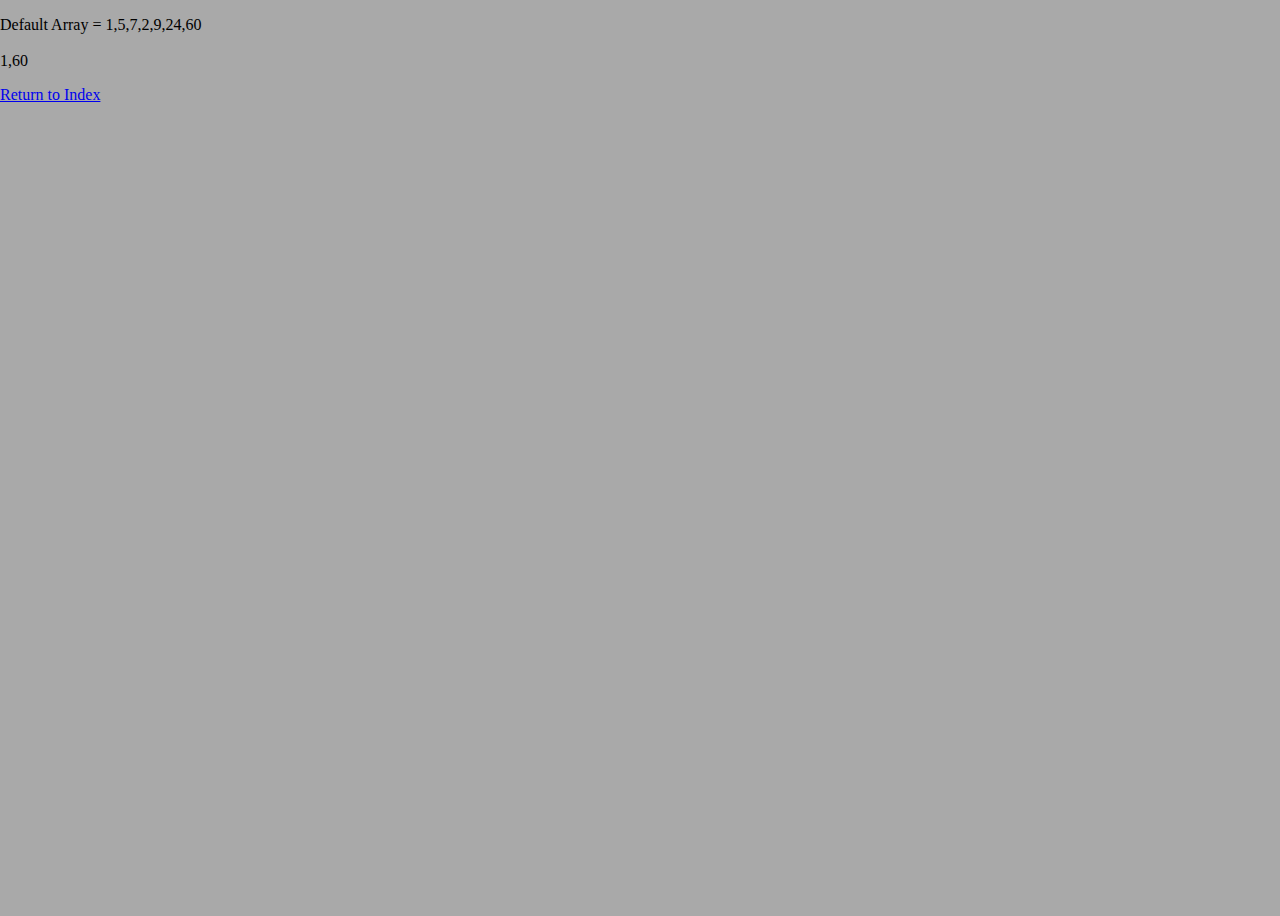
<file: Pages/FindHighLowNum.html>
<!DOCTYPE html>
<html lang="en">
  <head>
     <meta name="viewport" content="width=device-width, initial-scale=1.0"> 
    <link rel="stylesheet" href="Style\Base.css">
    <script src="PageScripts/FindHighLowNum.js"></script>
    <title>Find High & Low</title>
  </head>
  <body>
    <p>
      Default Array = 1,5,7,2,9,24,60
      </br>
      </br>
      <script>
        FindHighLow([1,5,7,2,9,24,60]);
      </script>
    </p>
    <p>
      <a href="../index.html">Return to Index</a>
    </P>
  </body>
</html>
</file>
